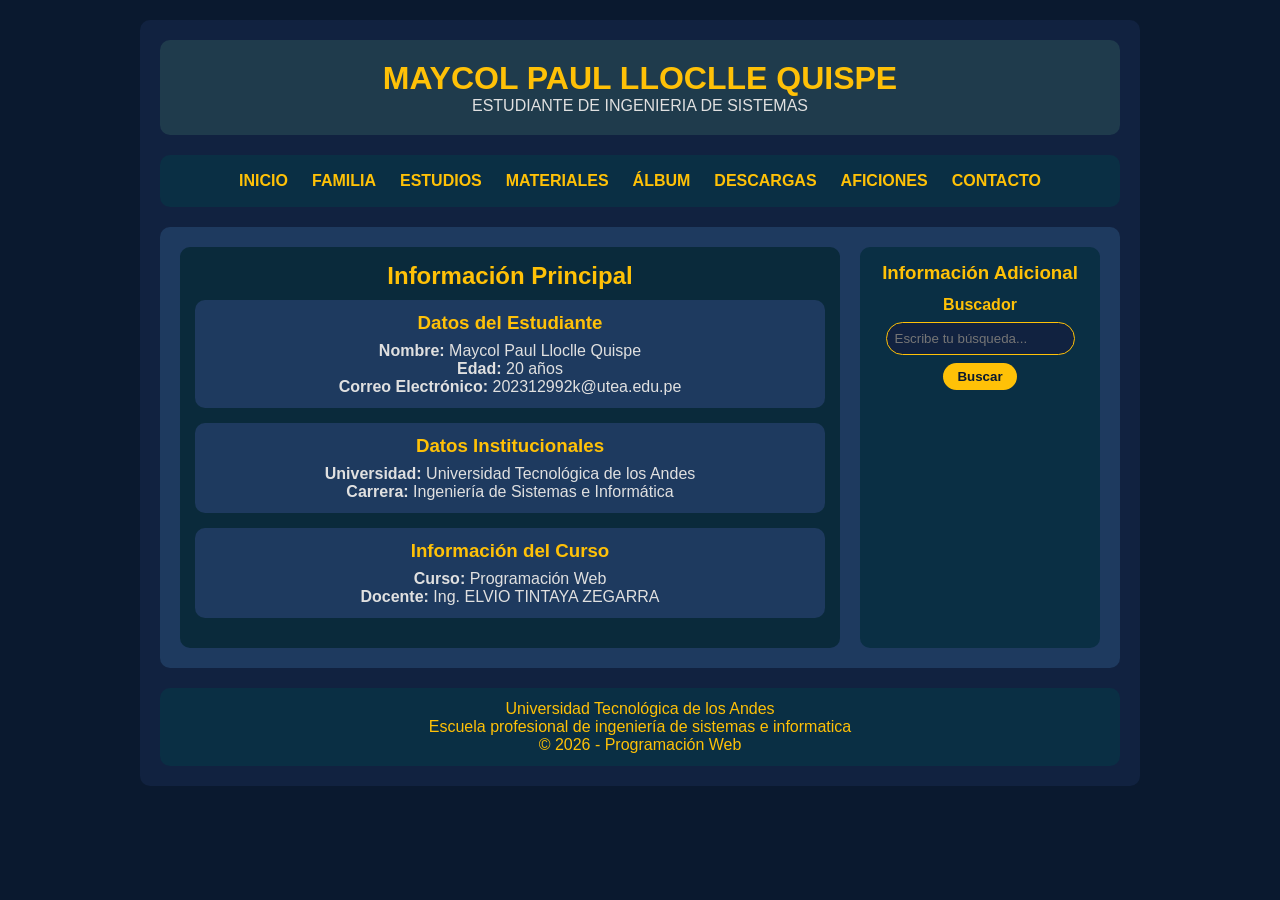
<file: index.html>
<!DOCTYPE html>
<html lang="en">
<head>
    <meta charset="UTF-8">
    <meta name="viewport" content="width=device-width, initial-scale=1.0">
    <title>APRENDIENDO HTMl Y CCS</title>
    <!-- linea de conexion, osea vincula html con css3 -->
    <link rel="stylesheet" href="miniproyecto.css">
</head>
<body>
    <div class="contenedor1">
      <!-- cabezera de la pagina web -->
        <header>
            <h1>MAYCOL PAUL LLOCLLE QUISPE</h1>
            <p>ESTUDIANTE DE INGENIERIA DE SISTEMAS</p>

        </header>
        <nav>
            <ul>
                <li><a href="index.html">INICIO</a></li>
                <li><a href="familia.html">FAMILIA</a></li>
                <li><a href="estudios.html">ESTUDIOS</a></li>
                <li><a href="materiales.html">MATERIALES</a></li>
                <li><a href="album.html">ÁLBUM</a></li>
                <li><a href="descargas.html">DESCARGAS</a></li>
                <li><a href="aficiones.html">AFICIONES</a></li>
                <li><a href="contacto.html">CONTACTO</a></li>
            </ul>
        </nav>
        <div class="contenido-central">
            <section>
                <h2>Información Principal</h2>
                <article>   
                    <h3>Datos del Estudiante</h3>
                    <p><strong>Nombre:</strong> Maycol Paul Lloclle Quispe</p>
                    <p><strong>Edad:</strong> 20 años</p>
                    <p><strong>Correo Electrónico:</strong> 202312992k@utea.edu.pe</p> 
                </article>
                <article>
                    <h3>Datos Institucionales</h3>
                    <p><strong>Universidad:</strong> Universidad Tecnológica de los Andes</p>
                    <p><strong>Carrera:</strong> Ingeniería de Sistemas e Informática</p>
                </article>
                <article>
                    <h3>Información del Curso</h3>
                    <p><strong>Curso:</strong> Programación Web</p>
                    <p><strong>Docente:</strong> Ing. ELVIO TINTAYA ZEGARRA</p>
                </article>
            </section>
            <aside>
                <h3>Información Adicional</h3>
                <!-- Buscador de contenido -->
                 <div class="buscador">
                    <h4>Buscador</h4>
                    <input type="text" name="buscador" placeholder="Escribe tu búsqueda...">
                    <button type="submit">Buscar</button>
                 </div>
            </aside>
            
        </div>
        <footer>
            <p>Universidad Tecnológica de los Andes</p>
            <p>Escuela profesional de ingeniería de sistemas e informatica</p>
            <p>&copy; 2026 - Programación Web</p>
        </footer>

    </div>





    
</body>
</html>
</file>
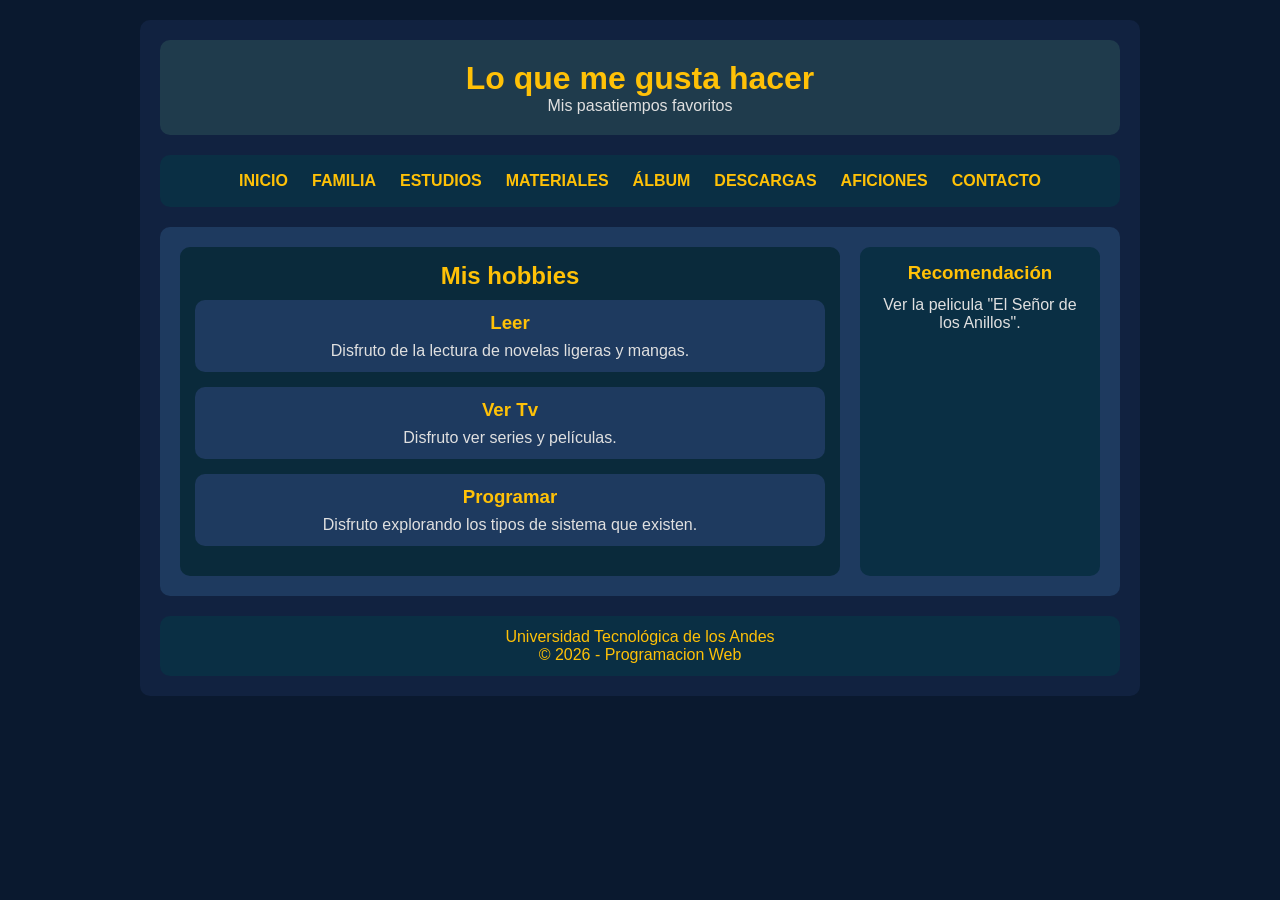
<file: aficiones.html>
<!DOCTYPE html>
<html lang="en">
<head>
    <meta charset="UTF-8">
    <meta name="viewport" content="width=device-width, initial-scale=1.0">
    <title>Mis Aficiones</title>
    <link rel="stylesheet" href="miniproyecto.css">
</head>
<body>
    <div class="contenedor1">
        <header>
            <h1>Lo que me gusta hacer</h1>
            <p>Mis pasatiempos favoritos</p>
        </header>
        <nav>
            <ul>
                <li><a href="index.html">INICIO</a></li>
                <li><a href="familia.html">FAMILIA</a></li>
                <li><a href="estudios.html">ESTUDIOS</a></li>
                <li><a href="materiales.html">MATERIALES</a></li>
                <li><a href="album.html">ÁLBUM</a></li>
                <li><a href="descargas.html">DESCARGAS</a></li>
                <li><a href="aficiones.html">AFICIONES</a></li>
                <li><a href="contacto.html">CONTACTO</a></li>
            </ul>
        </nav>
        <div class="contenido-central">
            <section>
                <h2>Mis hobbies</h2>
                <article>
                    <h3>Leer</h3>
                    <p>Disfruto de la lectura de novelas ligeras y mangas.</p>
                </article>
                <article>
                    <h3>Ver Tv</h3>
                    <p>Disfruto ver series y películas.</p>
                </article>
                <article>
                    <h3>Programar</h3>
                    <p>Disfruto explorando los tipos de sistema que existen.</p>
                </article>
            </section>
            <aside>
                <h3>Recomendación</h3>
                <p>Ver la pelicula "El Señor de los Anillos".</p>
            </aside>
        </div>
        <footer>
            <p>Universidad Tecnológica de los Andes</p>
            <p>&copy; 2026 - Programacion Web</p>
        </footer>
    </div>
</body>
</html>
</file>
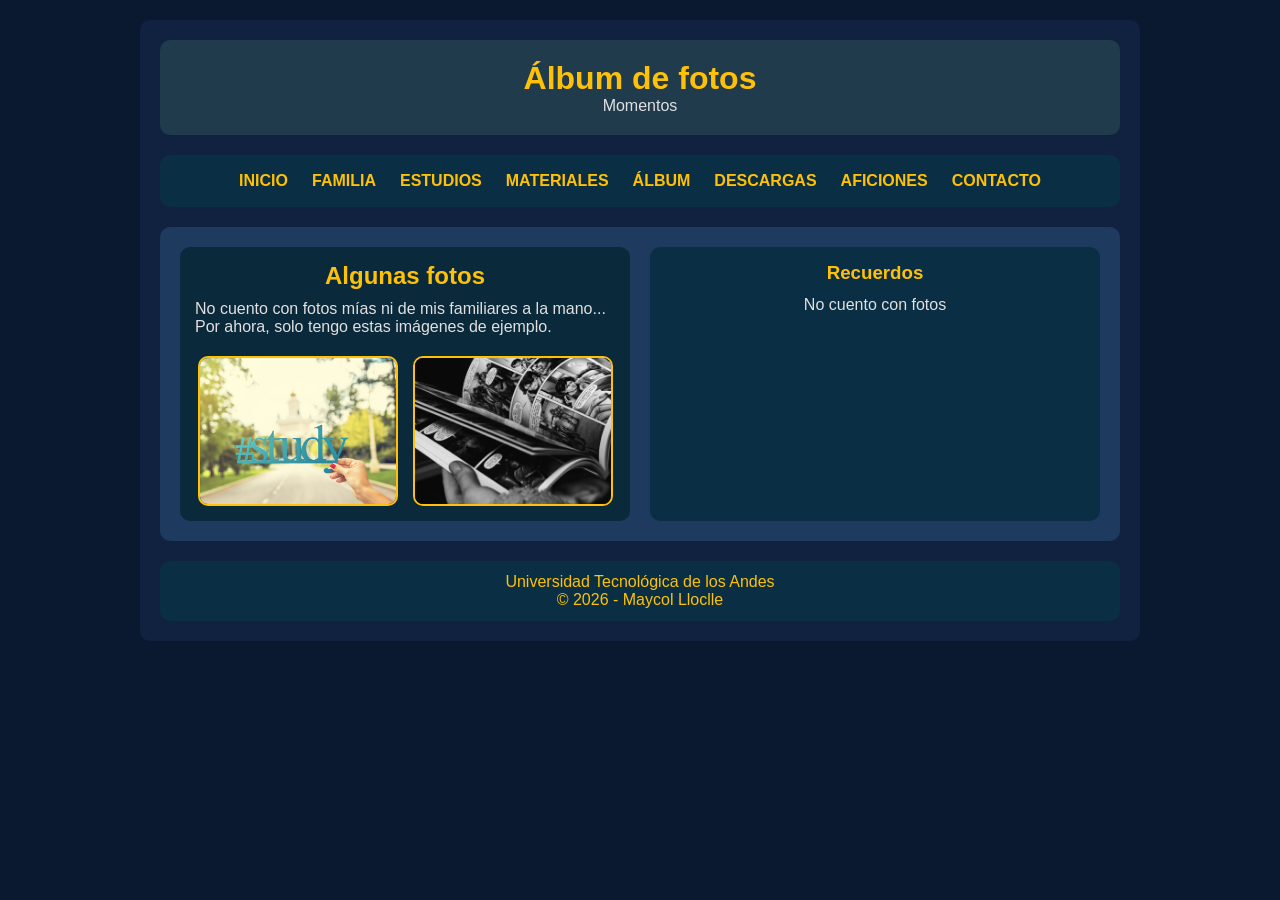
<file: album.html>
<!DOCTYPE html>
<html lang="en">
<head>
    <meta charset="UTF-8">
    <meta name="viewport" content="width=device-width, initial-scale=1.0">
    <title>Álbum de fotos</title>
    <link rel="stylesheet" href="miniproyecto.css">
</head>
<body>
    <div class="contenedor1">
        <header>
            <h1>Álbum de fotos</h1>
            <p>Momentos</p>
        </header>
        <nav>
            <ul>
                <li><a href="index.html">INICIO</a></li>
                <li><a href="familia.html">FAMILIA</a></li>
                <li><a href="estudios.html">ESTUDIOS</a></li>
                <li><a href="materiales.html">MATERIALES</a></li>
                <li><a href="album.html">ÁLBUM</a></li>
                <li><a href="descargas.html">DESCARGAS</a></li>
                <li><a href="aficiones.html">AFICIONES</a></li>
                <li><a href="contacto.html">CONTACTO</a></li>
            </ul>
        </nav>
        <div class="contenido-central">
            <section style="flex: 1;">
                <h2>Algunas fotos</h2>
                <p>No cuento con fotos mías ni de mis familiares a la mano...</p>
                <p>Por ahora, solo tengo estas imágenes de ejemplo.</p>
                <div class="galeria">
                    <img src="study.jpg" alt="Foto 1" title="Study">
                    <img src="lectura de manga.jpg" alt="Foto 2" title="Lectura de manga">
                </div>
            </section>
            <aside>
                <h3>Recuerdos</h3>
                <p>No cuento con fotos</p>
            </aside>
        </div>
        <footer>
            <p>Universidad Tecnológica de los Andes</p>
            <p>&copy; 2026 - Maycol Lloclle</p>
        </footer>
    </div>
</body>
</html>
</file>
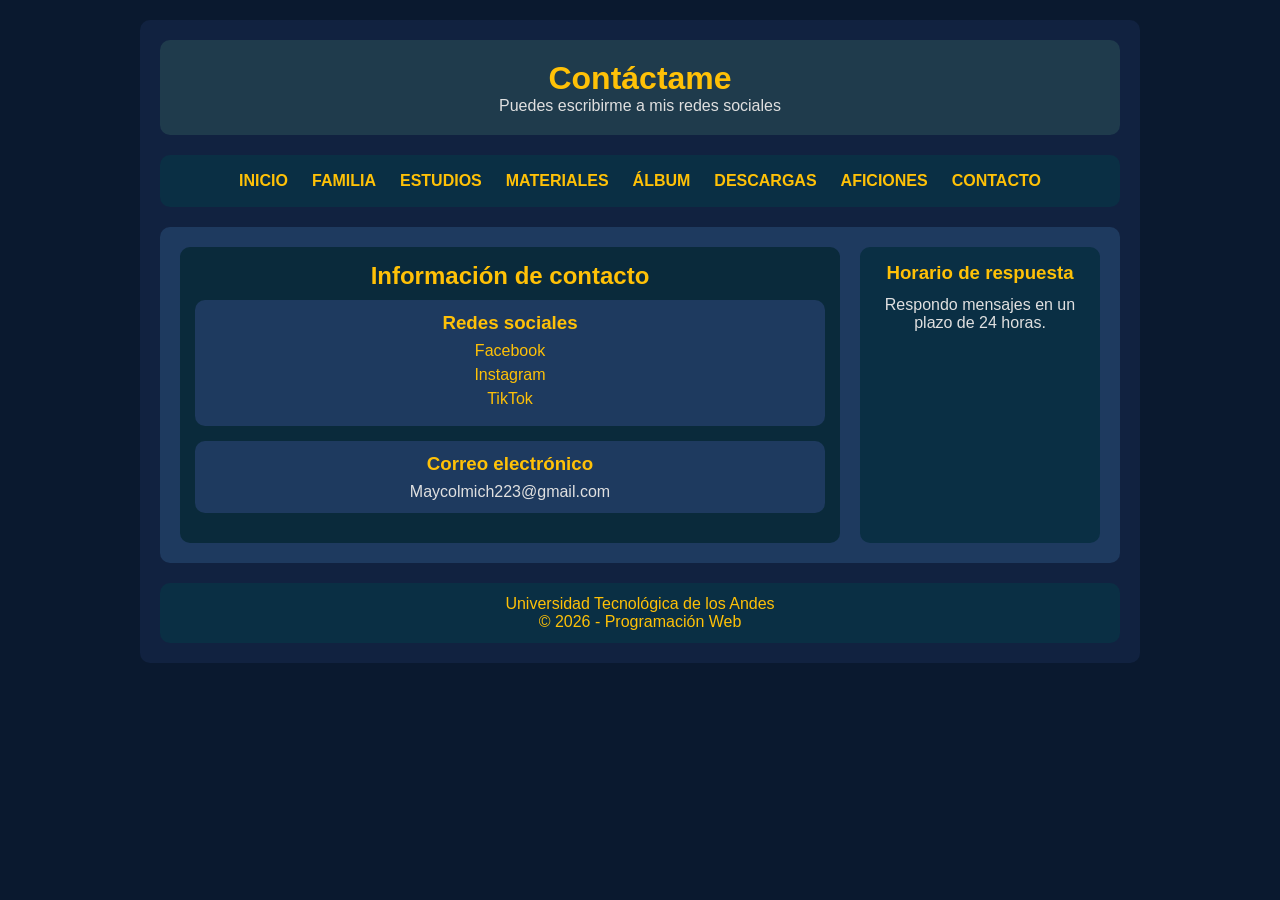
<file: contacto.html>
<!DOCTYPE html>
<html lang="en">
<head>
    <meta charset="UTF-8">
    <meta name="viewport" content="width=device-width, initial-scale=1.0">
    <title>Contactos</title>
    <link rel="stylesheet" href="miniproyecto.css">
</head>
<body>
    <div class="contenedor1">
        <header>
            <h1>Contáctame</h1>
            <p>Puedes escribirme a mis redes sociales</p>
        </header>
        <nav>
            <ul>
                <li><a href="index.html">INICIO</a></li>
                <li><a href="familia.html">FAMILIA</a></li>
                <li><a href="estudios.html">ESTUDIOS</a></li>
                <li><a href="materiales.html">MATERIALES</a></li>
                <li><a href="album.html">ÁLBUM</a></li>
                <li><a href="descargas.html">DESCARGAS</a></li>
                <li><a href="aficiones.html">AFICIONES</a></li>
                <li><a href="contacto.html">CONTACTO</a></li>
            </ul>
        </nav>
        <div class="contenido-central">
            <section>
                <h2>Información de contacto</h2>
                <article>
                    <h3>Redes sociales</h3>
                    <ul>
                        <li><a href="https://www.facebook.com/share/1CSiioR32N/" target="_blank" rel="noopener noreferrer">Facebook</a></li>
                        <li><a href="https://www.instagram.com/darkk_ra?igsh=MTFkNjRjZ3ZhaTZ5eQ==" target="_blank">Instagram</a></li>
                        <li><a href="https://www.tiktok.com/@harry_land?_r=1&_t=ZS-95g8zNlFPaX" target="_blank">TikTok</a></li>
                    </ul>
                </article>
                <article>
                    <h3>Correo electrónico</h3>
                    <p>Maycolmich223@gmail.com</p>
                </article>
            </section>
            <aside>
                <h3>Horario de respuesta</h3>
                <p>Respondo mensajes en un plazo de 24 horas.</p>
            </aside>
        </div>
        <footer>
            <p>Universidad Tecnológica de los Andes</p>
            <p>&copy; 2026 - Programación Web</p>
        </footer>
    </div>
</body>
</html>
</file>
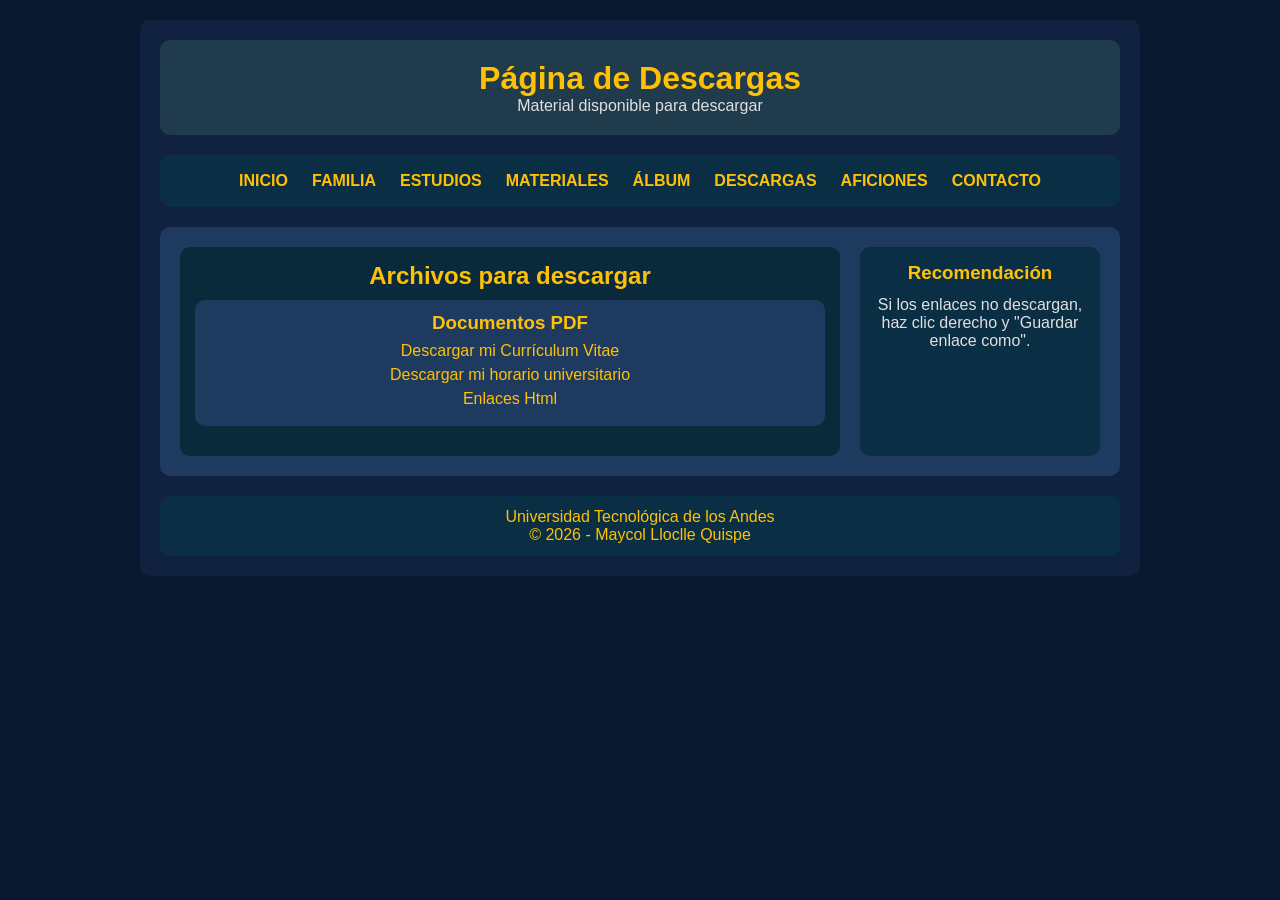
<file: descargas.html>
<!DOCTYPE html>
<html lang="en">
<head>
    <meta charset="UTF-8">
    <meta name="viewport" content="width=device-width, initial-scale=1.0">
    <title>Descargas</title>
    <link rel="stylesheet" href="miniproyecto.css">
</head>
<body>
    <div class="contenedor1">
        <header>
            <h1>Página de Descargas</h1>
            <p>Material disponible para descargar</p>
        </header>
        <nav>
            <ul>
                <li><a href="index.html">INICIO</a></li>
                <li><a href="familia.html">FAMILIA</a></li>
                <li><a href="estudios.html">ESTUDIOS</a></li>
                <li><a href="materiales.html">MATERIALES</a></li>
                <li><a href="album.html">ÁLBUM</a></li>
                <li><a href="descargas.html">DESCARGAS</a></li>
                <li><a href="aficiones.html">AFICIONES</a></li>
                <li><a href="contacto.html">CONTACTO</a></li>
            </ul>
        </nav>
        <div class="contenido-central">
            <section>
                <h2>Archivos para descargar</h2>
                <article>
                    <h3>Documentos PDF</h3>
                    <ul>
                        <li><a href="My CV.pdf" target="_blank" download="descargar" title="Descargar pdf">Descargar mi Currículum Vitae</a></li>
                        <li><a href="Erp University.pdf" target="_blank" download="descargar" title="Descargar mi horario">Descargar mi horario universitario</a></li>
                        <li><a href="Enlaces html.pdf" target="_blank" download="descargar" title="Descargar Guia">Enlaces Html</a></li>
                    </ul>
                </article>
            </section>
            <aside>
                <h3>Recomendación</h3>
                <p>Si los enlaces no descargan, haz clic derecho y "Guardar enlace como".</p>
            </aside>
        </div>
        <footer>
            <p>Universidad Tecnológica de los Andes</p>
            <p>&copy; 2026 - Maycol Lloclle Quispe</p>
        </footer>
    </div>
</body>
</html>
</file>
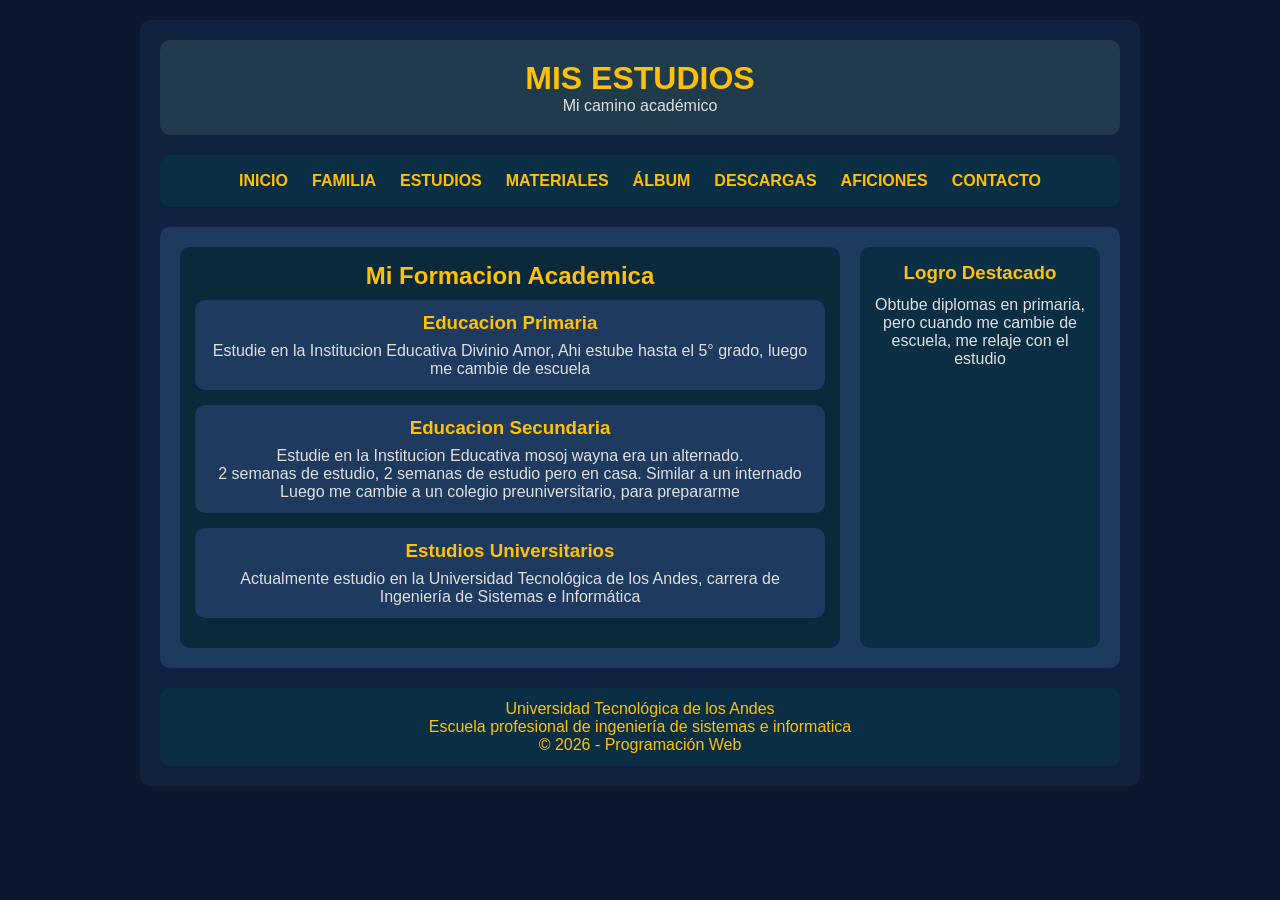
<file: estudios.html>
<!DOCTYPE html>
<html lang="en">
<head>
    <meta charset="UTF-8">
    <meta name="viewport" content="width=device-width, initial-scale=1.0">
    <title>Estudios - Maycol</title>
    <!-- linea de conexion, osea vincula html con css3 -->
    <link rel="stylesheet" href="miniproyecto.css">
</head>
<body>
    <div class="contenedor1">
      <!-- cabezera de la pagina web -->
        <header>
            <h1> MIS ESTUDIOS </h1>
            <p>Mi camino académico</p>

        </header>
             <nav>
            <ul>
                <li><a href="index.html">INICIO</a></li>
                <li><a href="familia.html">FAMILIA</a></li>
                <li><a href="estudios.html">ESTUDIOS</a></li>
                <li><a href="materiales.html">MATERIALES</a></li>
                <li><a href="album.html">ÁLBUM</a></li>
                <li><a href="descargas.html">DESCARGAS</a></li>
                <li><a href="aficiones.html">AFICIONES</a></li>
                <li><a href="contacto.html">CONTACTO</a></li>
            </ul>
        </nav>
        <div class="contenido-central">
            <section>
                <h2>Mi Formacion Academica</h2>
                <article>   
                    <h3>Educacion Primaria</h3>
                    <p>Estudie en la Institucion Educativa Divinio Amor, Ahi estube hasta el 5° grado, luego me cambie de escuela</p>
                    
                </article>
                <article>
                    <h3>Educacion Secundaria</h3>
                    <p>Estudie en la Institucion Educativa mosoj wayna era un alternado.</p>
                    <p>2 semanas de estudio, 2 semanas de estudio pero en casa. Similar a un internado</p>
                    <P>Luego me cambie a un colegio preuniversitario, para prepararme</P>
                </article>
                <article>
                    <h3>Estudios Universitarios</h3>
                    <p>Actualmente estudio en la Universidad Tecnológica de los Andes, carrera de Ingeniería de Sistemas e Informática</p>
                </article>
            </section>
            <aside>
                <h3>Logro Destacado</h3>
                <p>Obtube diplomas en primaria, pero cuando me cambie de escuela, me relaje con el estudio</p>
            </aside>
            
        </div>
        <footer>
            <p>Universidad Tecnológica de los Andes</p>
            <p>Escuela profesional de ingeniería de sistemas e informatica</p>
            <p>&copy; 2026 - Programación Web</p>
        </footer>

    </div>





    
</body>
</html>
</file>
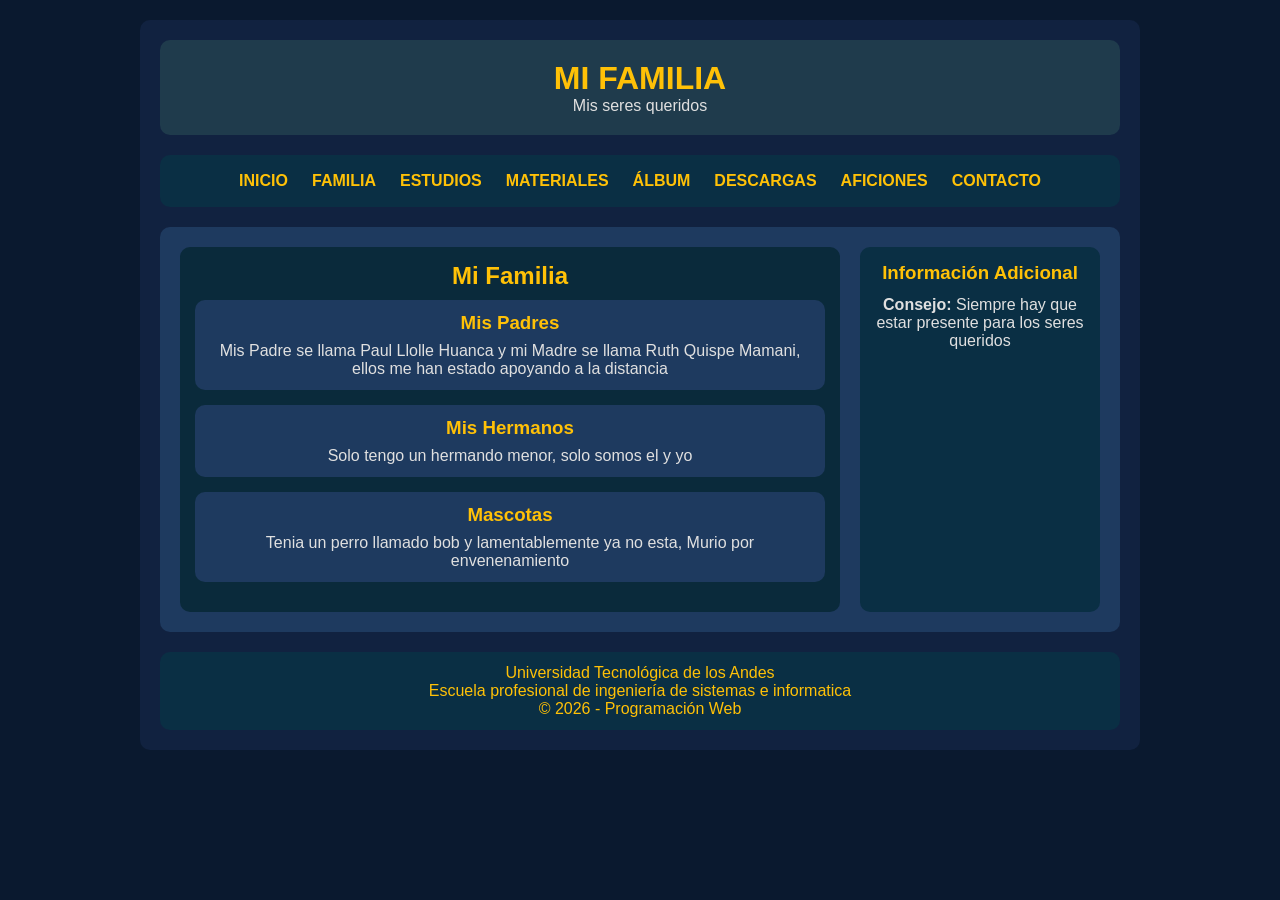
<file: familia.html>
<!DOCTYPE html>
<html lang="en">
<head>
    <meta charset="UTF-8">
    <meta name="viewport" content="width=device-width, initial-scale=1.0">
    <title>Mi familia - Maycol</title>
    <!-- linea de conexion, osea vincula html con css3 -->
    <link rel="stylesheet" href="miniproyecto.css">
</head>
<body>
    <div class="contenedor1">
      <!-- cabezera de la pagina web -->
        <header>
            <h1>MI FAMILIA</h1>
            <p>Mis seres queridos</p>

        </header>
        <nav>
            <ul>
                <li><a href="index.html">INICIO</a></li>
                <li><a href="familia.html">FAMILIA</a></li>
                <li><a href="estudios.html">ESTUDIOS</a></li>
                <li><a href="materiales.html">MATERIALES</a></li>
                <li><a href="album.html">ÁLBUM</a></li>
                <li><a href="descargas.html">DESCARGAS</a></li>
                <li><a href="aficiones.html">AFICIONES</a></li>
                <li><a href="contacto.html">CONTACTO</a></li>
            </ul>
        </nav>
        <div class="contenido-central">
            <section>
                <h2>Mi Familia</h2>
                <article>   
                    <h3>Mis Padres</h3>
                    <p>Mis Padre se llama Paul Llolle Huanca y mi Madre se llama Ruth Quispe Mamani, ellos me han estado apoyando a la distancia
                    </p>
                    
                </article>
                <article>
                    <h3>Mis Hermanos</h3>
                    <p>Solo tengo un hermando menor, solo somos el y yo</p>
                </article>
                <article>
                    <h3>Mascotas</h3>
                    <p>Tenia un perro llamado bob y lamentablemente ya no esta, Murio por envenenamiento</p>
                </article>
            </section>
            <aside>
                <h3>Información Adicional</h3>
                <p><strong>Consejo:</strong> Siempre hay que estar presente para los seres queridos</p>
            </aside>
            
        </div>
        <footer>
            <p>Universidad Tecnológica de los Andes</p>
            <p>Escuela profesional de ingeniería de sistemas e informatica</p>
            <p>&copy; 2026 - Programación Web</p>
        </footer>

    </div>





    
</body>
</html>
</file>
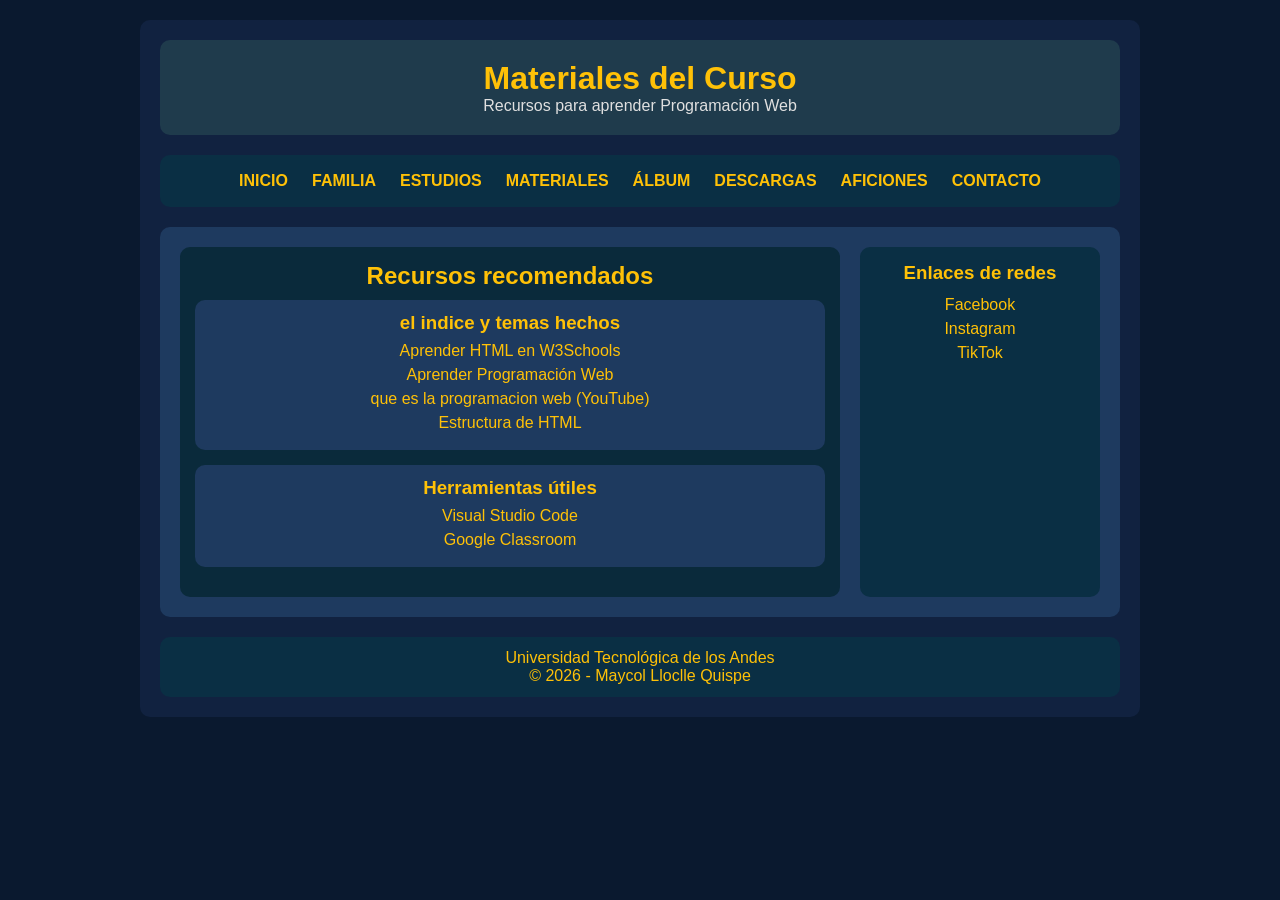
<file: materiales.html>
<!DOCTYPE html>
<html lang="en">
<head>
    <meta charset="UTF-8">
    <meta name="viewport" content="width=device-width, initial-scale=1.0">
    <title>Materiales - Programación Web</title>
    <link rel="stylesheet" href="miniproyecto.css">
</head>
<body>
    <div class="contenedor1">
        <header>
            <h1>Materiales del Curso</h1>
            <p>Recursos para aprender Programación Web</p>
        </header>
        <nav>
            <ul>
                <li><a href="index.html">INICIO</a></li>
                <li><a href="familia.html">FAMILIA</a></li>
                <li><a href="estudios.html">ESTUDIOS</a></li>
                <li><a href="materiales.html">MATERIALES</a></li>
                <li><a href="album.html">ÁLBUM</a></li>
                <li><a href="descargas.html">DESCARGAS</a></li>
                <li><a href="aficiones.html">AFICIONES</a></li>
                <li><a href="contacto.html">CONTACTO</a></li>
            </ul>
        </nav>
        <div class="contenido-central">
            <section>
                <h2>Recursos recomendados</h2>
                <article>
                    <h3>el indice y temas hechos</h3>
                    <ul>
                        <li><a href="https://www.w3schools.com/html/" target="_blank" rel="noopener noreferrer">Aprender HTML en W3Schools</a></li>
                        <li><a href="https://xaynuppx.gensparkspace.com/" target="_blank" rel="noopener noreferrer" title="Introduccion a programacion web">Aprender Programación Web</a></li>
                        <li><a href="https://www.youtube.com/watch?v=t4TNq7bjGZI&authuser=0" target="_blank" rel="noopener noreferrer" title="Video informativo - youtube">que es la programacion web (YouTube)</a></li>
                        <li><a href="https://uzbbnndu.gensparkspace.com/" target="_blank" rel="noopener noreferrer" title="Estructura de HTML">Estructura de HTML</a></li>
                    </ul>
                </article>
                <article>
                    <h3>Herramientas útiles</h3>
                    <ul>
                        <li><a href="https://code.visualstudio.com/" target="_blank" title="VS CODE">Visual Studio Code</a></li>
                        <li><a href="https://classroom.google.com/" target="_blank" title="Google Classroom">Google Classroom</a></li>
                    </ul>
                </article>
            </section>
            <aside>
                <h3>Enlaces de redes </h3>
                <ul>
                    <li><a href="https://www.facebook.com/" target="_blank" title="Facebook">Facebook</a></li>
                    <li><a href="https://www.instagram.com/" target="_blank" title="Instagram">Instagram</a></li>
                    <li><a href="https://www.tiktok.com/" target="_blank" title="TikTok ">TikTok</a></li>
                </ul>
            </aside>
        </div>
        <footer>
            <p>Universidad Tecnológica de los Andes</p>
            <p>&copy; 2026 - Maycol Lloclle Quispe</p>
        </footer>
    </div>
</body>
</html>
</file>
<file: miniproyecto.css>
* {
    margin: 0;
    padding: 0;
    box-sizing: border-box;
}

body {
    font-family: Arial, Helvetica, sans-serif;
    background-color: #0a192f;
    padding: 20px;
}

.contenedor1 {
    background-color: #112240;
    width: 90%;
    max-width: 1000px;
    margin: auto;
    padding: 20px;
    border-radius: 10px;
}

/* header */
header {
    background-color: #1f3b4c;
    text-align: center;
    padding: 20px;
    border-radius: 10px;
    margin-bottom: 20px;
}

header h1 {
    font-size: 32px;
    color: #ffc107;
}

header p {
    font-size: 16px;
    color: #e0e0e0;
}

/* nav */
nav {
    background-color: #0a2f44;
    padding: 12px;
    border-radius: 10px;
    margin-bottom: 20px;
}

nav ul {
    list-style: none;
    display: flex;
    justify-content: center;
    flex-wrap: wrap;
}

nav ul li {
    margin: 5px 12px;
}

nav ul li a {
    color: #ffc107;
    text-decoration: none;
    font-weight: bold;
}

nav ul li a:hover {
    color: white;
    text-decoration: underline;
}

/* contenido central */
.contenido-central {
    background-color: #1e3a5f;
    padding: 20px;
    border-radius: 10px;
    margin-bottom: 20px;
    display: flex;
    gap: 20px;
    flex-wrap: wrap;
}

section {
    background-color: #0a2a3b;
    flex: 3;
    border-radius: 10px;
    padding: 15px;
    color: #e0e0e0;
}

section h2 {
    margin-bottom: 10px;
    color: #ffc107;
    text-align: center;
}

article {
    background-color: #1e3a5f;
    border-radius: 10px;
    padding: 12px;
    margin-bottom: 15px;
    text-align: center;
}

article h3 {
    margin-bottom: 8px;
    color: #ffc107;
}

article p, article li {
    color: #e0e0e0;
}

/* aside */
aside {
    background-color: #0a2f44;
    flex: 1;
    border-radius: 10px;
    padding: 15px;
    text-align: center;
    color: #e0e0e0;
}

aside h3 {
    margin-bottom: 12px;
    color: #ffc107;
}

/* buscador */
.buscador {
    margin-bottom: 20px;
}

.buscador h4 {
    margin-bottom: 8px;
    color: #ffc107;
}

.buscador input {
    width: 90%;
    padding: 8px;
    border: 1px solid #ffc107;
    border-radius: 20px;
    background-color: #112240;
    color: white;
}

.buscador button {
    background-color: #ffc107;
    border: none;
    padding: 6px 14px;
    border-radius: 20px;
    margin-top: 8px;
    color: #0a192f;
    font-weight: bold;
    cursor: pointer;
}

/* footer */
footer {
    background-color: #0a2f44;
    text-align: center;
    padding: 12px;
    border-radius: 10px;
    color: #ffc107;
}

/* Estilos para el álbum de fotos (control de imágenes) */
.galeria {
    display: flex;
    flex-wrap: wrap;
    gap: 15px;
    justify-content: center;
    margin-top: 20px;
}

.galeria img {
    width: 200px;
    height: 150px;
    object-fit: cover;
    border-radius: 10px;
    border: 2px solid #ffc107;
}

/* Para que cualquier imagen no se desborde */
section img, article img, aside img {
    max-width: 100%;
    height: auto;
    border-radius: 10px;
}

/* listas dentro de artículos */
article ul, aside ul {
    list-style: none;
    padding: 0;
}

article ul li, aside ul li {
    margin: 6px 0;
}

article ul li a, aside ul li a {
    color: #ffc107;
    text-decoration: none;
}

article ul li a:hover {
    text-decoration: underline;
}
</file>
